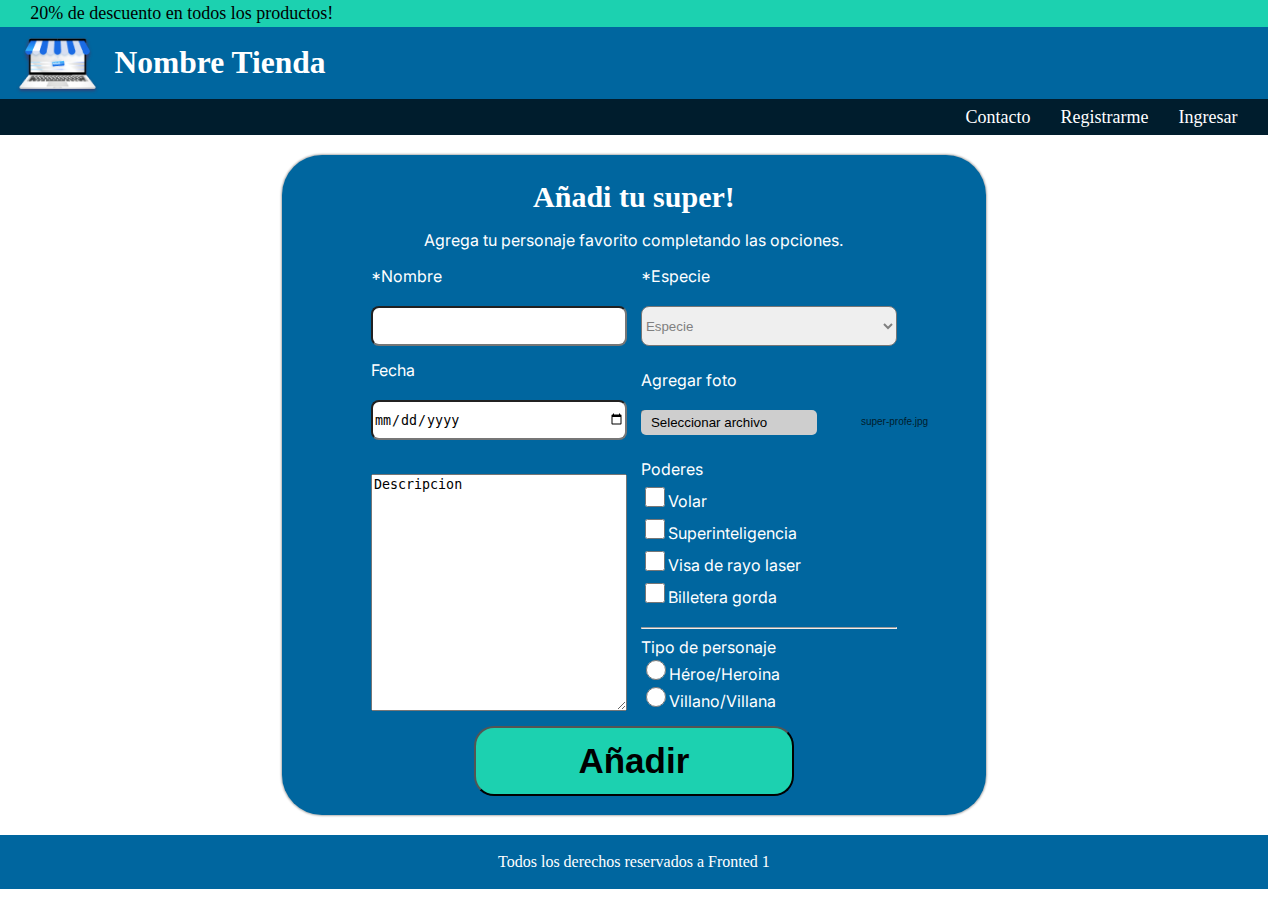
<file: formulario.html>
<!DOCTYPE html>
<html lang="en">
<head>
    <meta charset="UTF-8">
    <meta http-equiv="X-UA-Compatible" content="IE=edge">
    <meta name="viewport" content="width=device-width, initial-scale=1.0">
    <title>Document</title>
    <link rel="stylesheet" href="css/formu.css">
    <link rel="stylesheet" href="https://cdnjs.cloudflare.com/ajax/libs/font-awesome/6.2.0/css/all.min.css" integrity="sha512-xh6O/CkQoPOWDdYTDqeRdPCVd1SpvCA9XXcUnZS2FmJNp1coAFzvtCN9BmamE+4aHK8yyUHUSCcJHgXloTyT2A==" crossorigin="anonymous" referrerpolicy="no-referrer" />
    <link rel="preconnect" href="https://fonts.googleapis.com">
<link rel="preconnect" href="https://fonts.gstatic.com" crossorigin>
<link href="https://fonts.googleapis.com/css2?family=Inter:wght@100&display=swap" rel="stylesheet">
</head>
<body>
    <header>
        <div class="Encabezado">
           <a> 20% de descuento en todos los productos!</a>
        </div>
        <div class="lole">
            <div>
                <img src="img/OBJECTS.png" alt="logo">
                <h1>Nombre Tienda</h1>
            </div>
        </div>
        <nav class="Pie">
            <a  class="c" href="#"> Contacto </a> <a class="r" href="#"> Registrarme </a> <a class="i" href="#"> Ingresar </a>
        </nav>
    </header>
    <main>
        <form action="/registro" method="post">
          <h2>Añadi tu super!</h2>
          <span>
            <p>Agrega tu personaje favorito completando las opciones.</p>
            <section class="primeralinea">
                <div class="unouno">
                    <label for="name">*Nombre</label>
                    <input type="text" name="name" id="name">
                </div>
                <div class="unodos">
                    <label for="especie">*Especie</label>
                    <select name="especie" id="especie">
                        <option  value="opt">Especie</option>
                        <option value="vipero">Vipero</option>
                        <option value="Reptil">Reptil</option>
                        <option value="aquatico">Aquatico</option>
                        <option value="alien">Alienigena</option>
                    <select>
                    
                </div>
            </section>
            <section class="segundalinea">
                <div class="dosuno">
                    <label for="fecha">Fecha</label>
                    <input type="date" name="fecha" id="fecha">
                </div>
                <div class="dosdos">
                    <label for="foto">Agregar foto</label>
                    <input class="lolo" type="file" name="foto" id="foto">
                </div>
            </section>
            <section class="terceralinea">
                <textarea name="texto" id="text" cols="30" rows="10">Descripcion</textarea>
                <div class="tresdos">
                    <div class="poderes">
                        <a>Poderes</a>
                        <label for="volar"><input type="checkbox" name="volar" id="volar" value="Volar">Volar
                        </label>
                        <label for="Superinteligencia"><input type="checkbox" name="superinteligencia" id="superinteligencia" value="superinteligencia">Superinteligencia
                        </label>
                        <label for="laser"><input type="checkbox" id="laser" value="laser" name="laser">Visa de rayo laser
                        </label>
                        <label for="billetera"><input type="checkbox" id="billetera" name="billetera" value="billetera">Billetera gorda
                        </label>
                    </div>
                    <hr>
                    <div class="personaje">
                        <a>Tipo de personaje</a>
                        <label for="heroe"><input type="radio" name="uno" id="heroe" value="heroe">Héroe/Heroina
                        </label>
                        <label for="villano"><input type="radio" id="villano" name="uno" value="villano">Villano/Villana
                        </label>
                    </div>
                </div>
            </section>
          </span>
          <button type="submit"> Añadir</button>
        </form>
    </main>
    <footer>
        <p>Todos los derechos reservados a Fronted 1</p>
    </footer>
    
</body>
</html>
</file>
<file: css/formu.css>
*{
    box-sizing: border-box;
}
header{
    margin-top: -7.7px;
}
.Encabezado{
    background-color: #1CD1B0;
    width: 99vw;
    margin-left: -7.7px;
    height: 3vh;
    display: flex;
    align-items: center;
}
.Encabezado a{
    font-size: 2vh;
    padding-left: 30px;
}
.lole{
    background-color: #00669F;
    color: white;
    display: flex;
    width: 99vw;
    margin-left: -7.7px;
    height: 8vh;
    display: flex;
    align-items: center;
    
}
.lole div{
    display: flex;
    align-items: center;
}
.lole div h1{
    padding-left: 15px;
    font-size: 3.5vh;
    font-weight: 700;
    
}
.lole div img{
    height: 7vh;
    padding-left: 15px;
}
.Pie{
    margin-left: -7.7px;
    width: 99vw;
    height: 4vh;
    background-color: #001D2D;
    display: flex;
    justify-content: end;
    align-items: center;
}
.Pie a{
    margin-right: 30px;
    color: white;
    text-decoration: none;
    font-size: 2vh;
}
footer{
    margin-left: -7.7px;
    display: flex;
    justify-content: center;
    align-items: center;
    height: 6vh;
    background-color: #00669F;
    color: white;
    width: 99vw;
    margin-bottom: -7.7px;
}
main{
    margin-left: -7.7px;
    display: flex;
    justify-content: center;
    align-items: center;
    width: 99vw;
    height: 700px;
}
form{
    width: 55vw;
    height: 660px;
    background-color: #00669F;
    display: flex;
    flex-direction: column;
    align-items: center;
    border-radius: 40px;
    box-shadow: 0px 0px 2px 1px rgba(0, 0, 0, 0.3);
}
form h2{
    font-size: 30px;
    color: white;
}
form span{
    margin-top: -25px;
}
form p{
    color: white;
    text-align: center;
    font-family: 'Inter', sans-serif;
}
.primeralinea{
    display: flex;
    justify-content: center;
    color: white;
    font-family: 'Inter', sans-serif;
}
.primeralinea .unouno{
    display: flex;
    flex-direction: column;
    width: 20vw;
    height: 80px;
    margin-right: 7px;
    margin-bottom: 7px;
}
.primeralinea .unouno label{
    margin-bottom: 20px;
}
.primeralinea .unodos label{
    margin-bottom: 20px;
}
.segundalinea .dosuno label{
    margin-bottom: 20px;
}
.segundalinea .dosdos label{
    margin-bottom: 20px;
}
.primeralinea .unouno input{
    height: 40px;
    border-radius: 8px;
}
.primeralinea .unodos{
    display: flex;
    flex-direction: column;
    width: 20vw;
    height: 80px;
    margin-left: 7px;
    margin-bottom: 7px;
}
.primeralinea .unodos select{
    height: 40px;
    border-radius: 8px;
}
.segundalinea{
    display: flex;
    justify-content: center;
    color: white;
    font-family: 'Inter', sans-serif;
}
.segundalinea .dosuno{
    display: flex;
    flex-direction: column;
    width: 20vw;
    height: 80px;
    margin-right: 7px;
    margin-top: 7px;
}
.segundalinea .dosuno input{
    height: 40px;
    border-radius: 8px;
}
.segundalinea .dosdos{
    display: flex;
    flex-direction: column;
    width: 20vw;
    height: 80px;
    justify-content: center;
    margin-left: 7px;
    margin-top: 7px;
}

.terceralinea{
    display: flex;
    justify-content: center;
    color: white;
    font-family: 'Inter', sans-serif;

}
.terceralinea textarea{
width: 20vw;
margin-right: 7px;
margin-top: 34px;
}
.terceralinea .tresdos{
    display: flex;
    flex-direction: column;
    width: 20vw;
    margin-left: 7px;
    margin-top: 14px;
}
hr{
    width: 20vw;
    margin-top: 15px;
}
.terceralinea .tresdos .poderes{
    display: flex;
    flex-direction: column;
    line-height: 30px;
}

.poderes label input{
    width: 20px;
    height: 20px;
}
.terceralinea .tresdos .personaje{
    display: flex;
    flex-direction: column;
}
.personaje label input{
    width: 20px;
    height: 20px;
}
button{
    margin-top: 15px;
    width: 25vw;
    height: 70px;
    border-radius: 20px;
    font-size: 35px;
    font-weight: 700;
    background-color: #1CD1B0;
}
button{
    text-decoration: none;
    color: black;
}
button:hover{
    background-color: black;
    color: white;
}

.segundalinea .dosdos .lolo{
    width: 13vw;
}
.segundalinea .dosdos .lolo::before{
    content: 'Seleccionar archivo';
    width: 13vw;
    height: 25px;
    position: absolute;
    z-index: 5;
    display: flex;
    align-items: center;
    padding-left: 10px;
    border-radius: 5px;
    background-color: #CECECE;
    color: black;
}
.segundalinea .dosdos .lolo::after{
    content: 'super-profe.jpg';
    width: 7vw;
    height: 25px;
    position: absolute;
    display: flex;
    align-items: center;
    margin-left: 220px;
    margin-top: -22px;
    color: #001D2D;
    font-size: 10px;
}
.unodos option[value="opt"]{
    background-color: #c4c4c4;
}
.unodos select{
    color: gray;
}
.unodos option{
    color: black;
}
.unodos select:hover{
    color: black;
}
</file>
